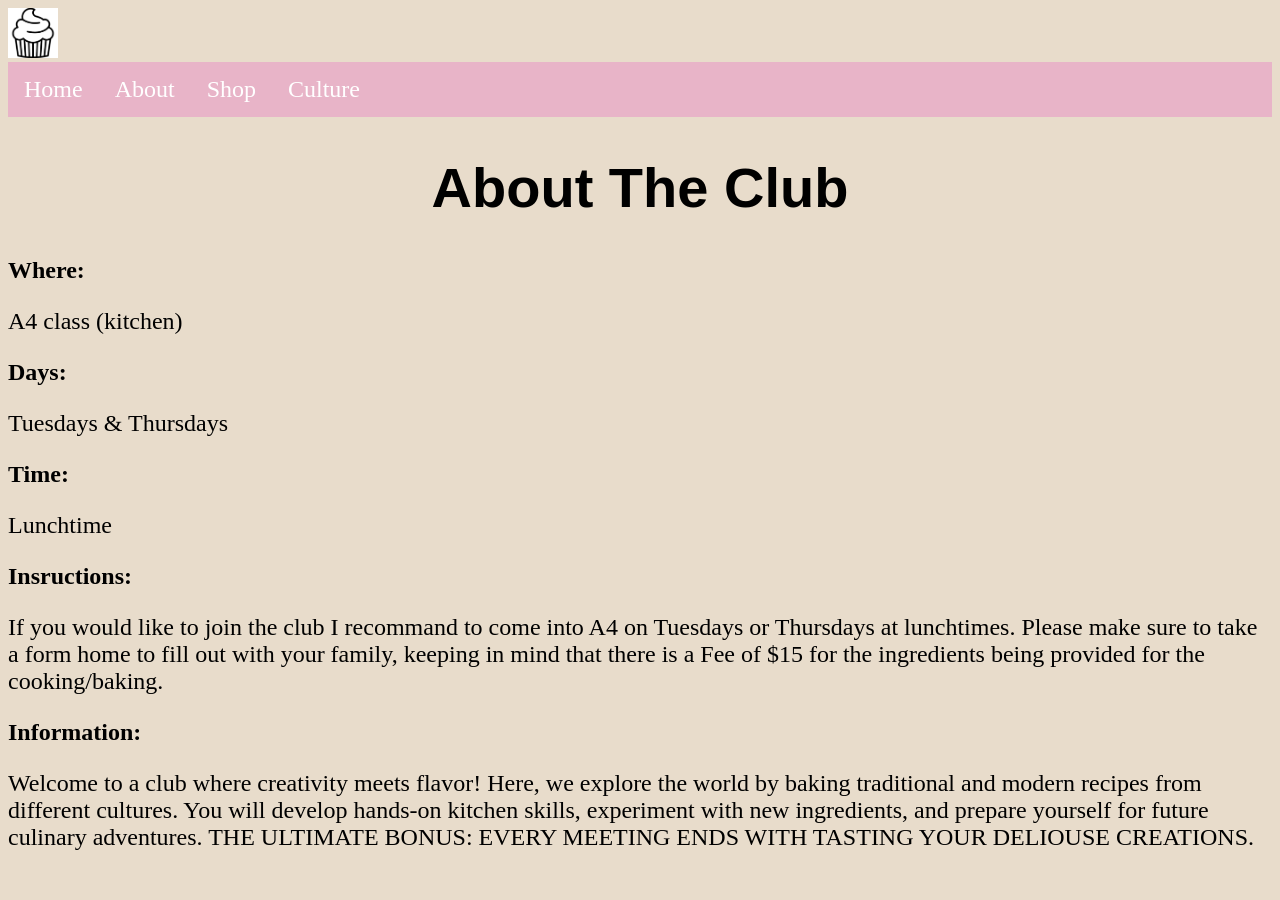
<file: about.html>
<!DOCTYPE html>
<html lang="en">
    <head>
        <title>About</title>
        <link rel="stylesheet" href="style.css">
    </head>
    <body>
        <!--visible content-->
        <div class="navbar">

            <img src="images/cupcake-logo.png" alt="logo of a cupcake">

            <ul>


                <li><a href="index.html">Home</a></li>
           
                <li><a href="about.html">About</a></li>
           
                <li><a href="shop.html">Shop</a></li>

                <li><a href="culture.html">Culture</a></li>


            </ul>


        </div>

        <h1>About The Club</h1>


      <h2> Where: </h2>
        <div class="where">
        <p>
           A4 class (kitchen)
        </p>
        </div>

        <h2> Days: </h2>
        <div class="day">
        <p>
           Tuesdays & Thursdays
        </p>
        </div>
    
        <h2> Time: </h2>
        <div class="Time">
        <p>
           Lunchtime
        </p>
        </div>

        <h2> Insructions: </h2>
        <div class="Insructions">
        <p>
           If you would like to join the club I recommand to come into A4 on Tuesdays or Thursdays at lunchtimes. 
           Please make sure to take a form home to fill out with your family, keeping in mind that there is a Fee of 
           $15 for the ingredients being provided for the cooking/baking. 
        </p>
        </div>

        <h2> Information: </h2>
        <div class="Information">
        <p>
            Welcome to a club where creativity meets flavor! Here, we explore the world by baking traditional and modern recipes from different cultures. You will develop hands-on kitchen skills, experiment with new ingredients, and prepare yourself for future culinary adventures. THE ULTIMATE BONUS: EVERY MEETING ENDS WITH TASTING YOUR DELIOUSE CREATIONS.
        </p>
        </div>

    </body>
   
</html>
</file>
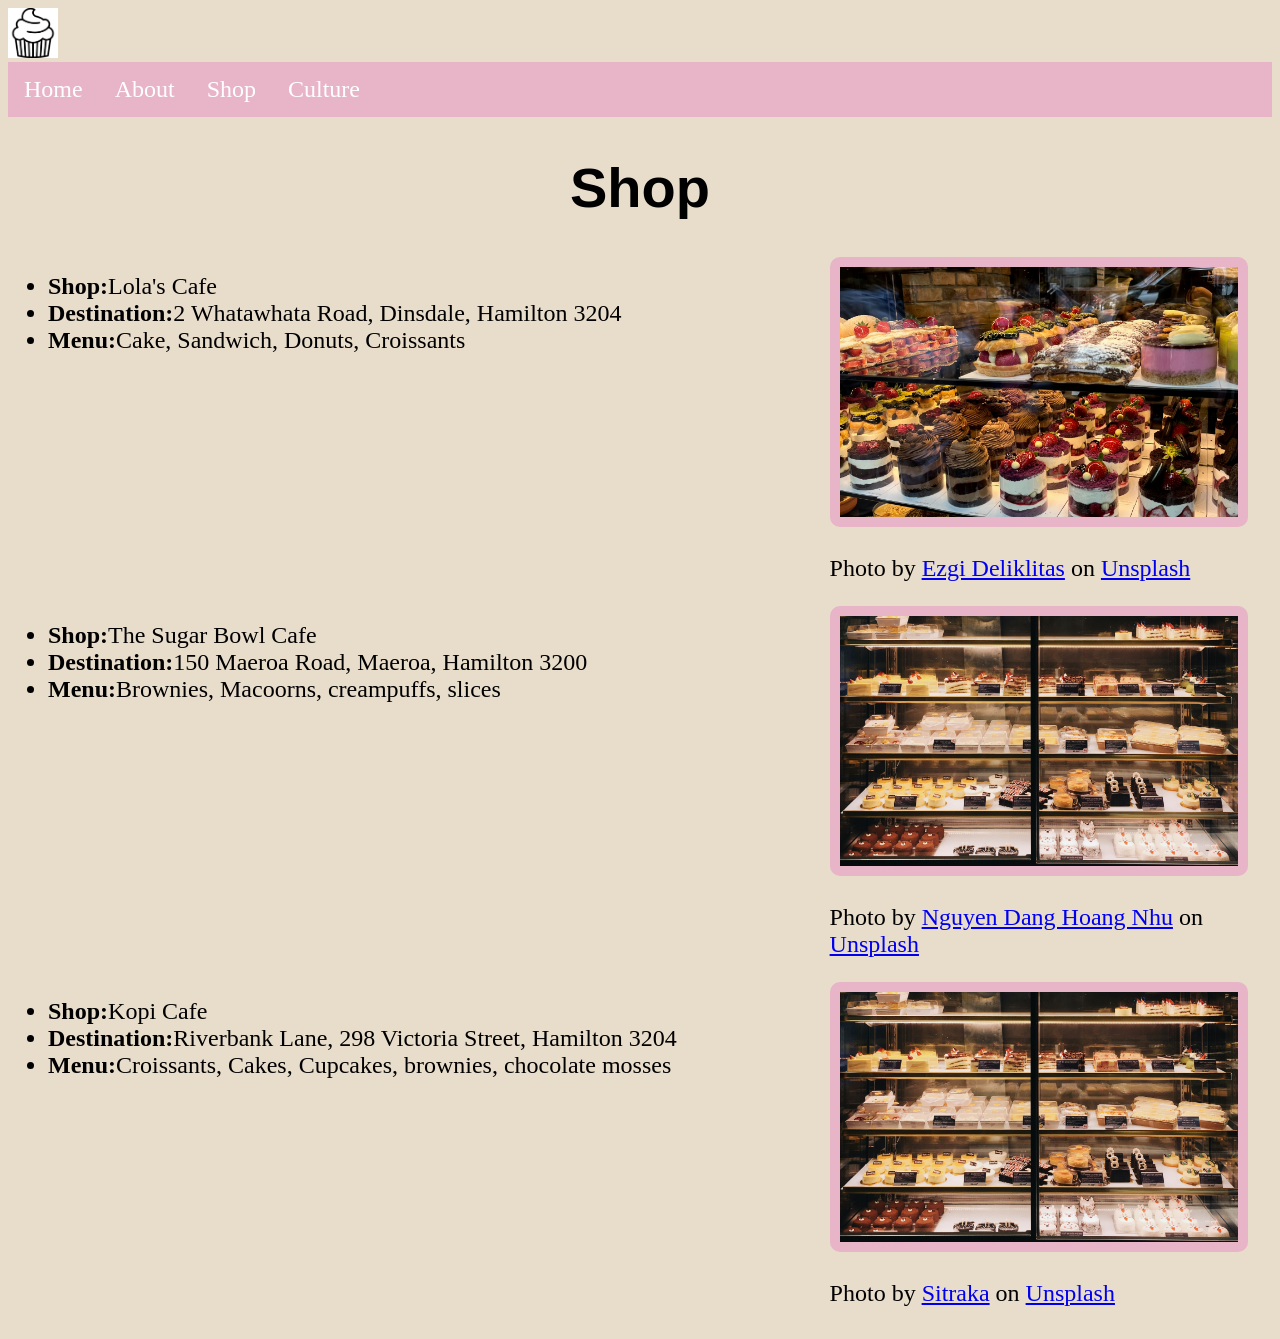
<file: shop.html>
<!DOCTYPE html>
<html lang="en">

<head>
    <title>Shop</title>
    <link rel="stylesheet" href="style.css">
</head>

<body>
    <!--visible content-->
    <div class="navbar">

        <img src="images/cupcake-logo.png" alt="logo of a cupcake">

        <ul>

            <li><a href="index.html">Home</a></li>

            <li><a href="about.html">About</a></li>

            <li><a href="shop.html">Shop</a></li>

            <li><a href="culture.html">Culture</a></li>


        </ul>


    </div>
    <h1>Shop</h1>


    <div class="container">
        <div class="shop-text">
            <ul>
                <li><span class="list-title">Shop:</span>Lola's Cafe</li>
                <li><span class="list-title">Destination:</span>2 Whatawhata Road, Dinsdale, Hamilton 3204</li>
                <li><span class="list-title">Menu:</span>Cake, Sandwich, Donuts, Croissants</li>
            </ul>
        </div>
        <div class="image-div">             
            <img src="images/cafe-1.jpg" alt="image of cafe">
        <p>Photo by <a href="https://unsplash.com/@ezgideliklitas?utm_source=unsplash&utm_medium=referral&utm_content=creditCopyText">Ezgi Deliklitas</a> on <a href="https://unsplash.com/photos/a-display-case-filled-with-lots-of-cakes-and-pies-_BMD3MnOYGc?utm_source=unsplash&utm_medium=referral&utm_content=creditCopyText">Unsplash</a> </p> </div>
    </div>


    <div class="container">
        <div class="shop-text">
            <ul>
                <li><span class="list-title">Shop:</span>The Sugar Bowl Cafe</li>
                <li><span class="list-title">Destination:</span>150 Maeroa Road, Maeroa, Hamilton 3200</li>
                <li><span class="list-title">Menu:</span>Brownies, Macoorns, creampuffs, slices</li>
            </ul>
        </div>
        <div class="image-div">             
            <img src="images/cafe-2.jpg" alt="image of cafe">
        <p>Photo by <a href="https://unsplash.com/@nguyendhn?utm_source=unsplash&utm_medium=referral&utm_content=creditCopyText">Nguyen Dang Hoang Nhu</a> on <a href="https://unsplash.com/photos/white-and-brown-pastry-on-display-counter-lp9wGFOZTz8?utm_source=unsplash&utm_medium=referral&utm_content=creditCopyText">Unsplash</a></p> </div>
    </div>

    <div class="container">
        <div class="shop-text">
            <ul>
                <li><span class="list-title">Shop:</span>Kopi Cafe</li>
                <li><span class="list-title">Destination:</span>Riverbank Lane, 298 Victoria Street, Hamilton 3204</li>
                <li><span class="list-title">Menu:</span>Croissants, Cakes, Cupcakes, brownies, chocolate mosses </li>
            </ul>
        </div>
        <div class="image-div">             
            <img src="images/cafe-3.jpg" alt="image of cafe">
        <p>Photo by <a href="https://unsplash.com/@srakotoarivelo7?utm_source=unsplash&utm_medium=referral&utm_content=creditCopyText">Sitraka</a> on <a href="https://unsplash.com/photos/a-bakery-filled-with-lots-of-different-types-of-pastries-gKWvWZVRwZQ?utm_source=unsplash&utm_medium=referral&utm_content=creditCopyText">Unsplash</a> </p> </div>
    </div>

</body>

</html>
</file>
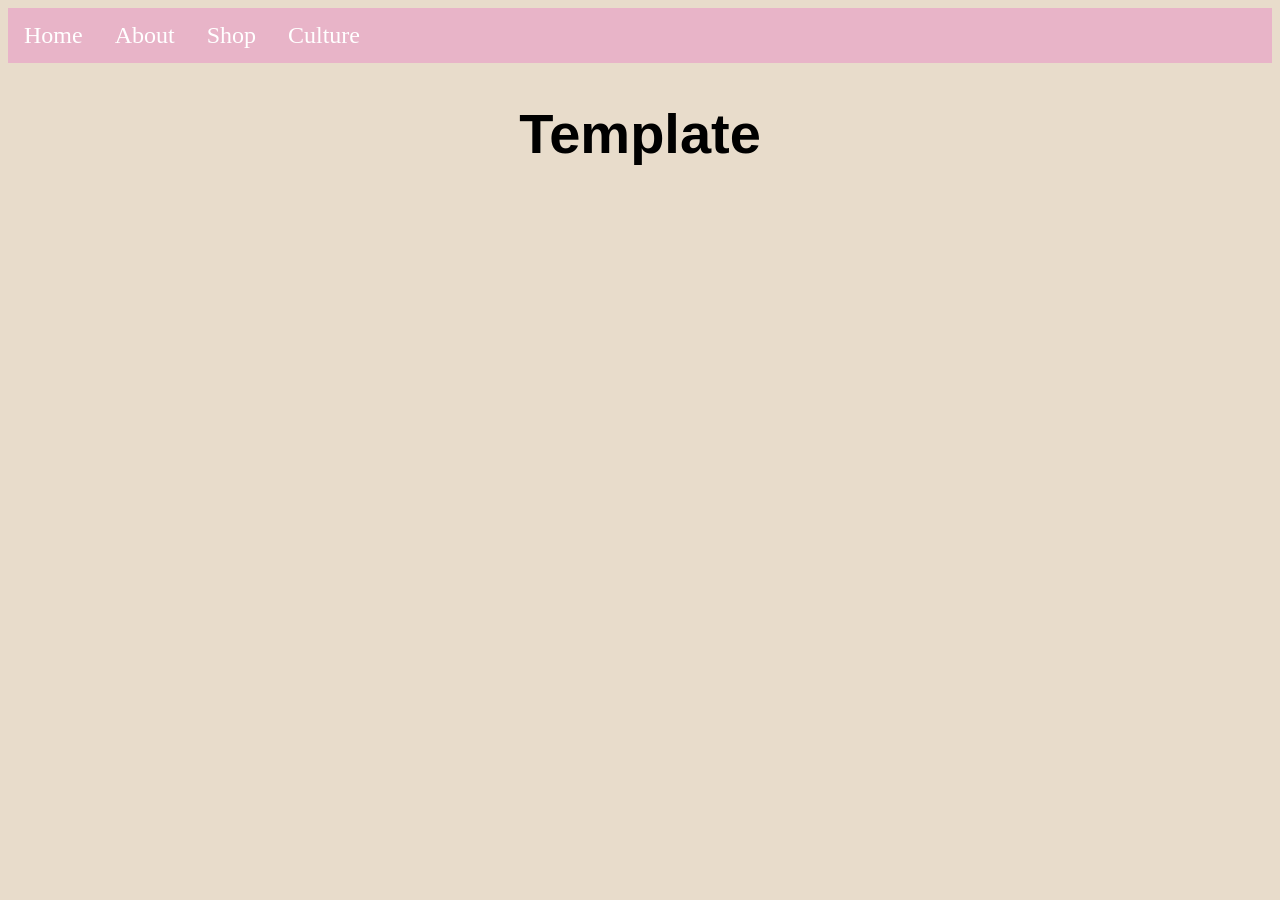
<file: template.html>
<!DOCTYPE html>
<html lang="en">
    <head>
        <title>Template</title>
        <link rel="stylesheet" href="style.css">
    </head>
    <body>
        <!--visible content-->
        <div class="navbar">


            <ul>


                <li><a href="index.html">Home</a></li>
           
                <li><a href="about.html">About</a></li>
           
                <li><a href="shop.html">Shop</a></li>

                <li><a href="culture.html">Culture</a></li>


            </ul></div>

        <h1>Template</h1>


        <div class="   ">
        <p>
           
        </p>
</div>

    </body>
   
</html>
</file>
<file: style.css>
.navbar ul {
    list-style-type: none;
    margin: 0;
    padding: 0;
    overflow: hidden;
    background-color: #e8b4c8;
  }
  
  .navbar ul li {
    float: left;
  }
  
  .navbar ul li a {
    display: block;
    color: white;
    text-align: center;
    padding: 14px 16px;
    text-decoration: none;
  }
  
  .navbar ul li a:hover {
    background-color: #e8b4c8;
  }

.container {
  display: flex;
  justify-content: space-between;
}

.image-div {
  width: 35%;
}

.mexico{
  width: 100%;
}

.navbar{
  font-family: Cambria, Cochin, Georgia, Times, 'Times New Roman', serif;
}

.navbar img {
    width:50px;
}

h2{
  font-family: 'Lucida handwriting', cursive;
}

body{
  background-color: #e8dccb;
}

h1{
  text-align:  center;
  font-size: 350%;
  font-family: Impact, Haettenschweiler, 'Arial Narrow Bold', sans-serif;
}

p{
  font-size: 150%;
  font-family: Garamond;
}

li{
  font-size: 150%;
}

.list-title{
  font-weight: bold;
}

.container img {
  border-radius: 10px;
  width: 400px;
  height: 250px;
  object-fit: cover;
  object-position: center; /* Optional: centers the crop area */
  border-color: #e8b4c8;
  border-style: solid;
  border-width: 10px;
  width: 90%;
}
</file>
